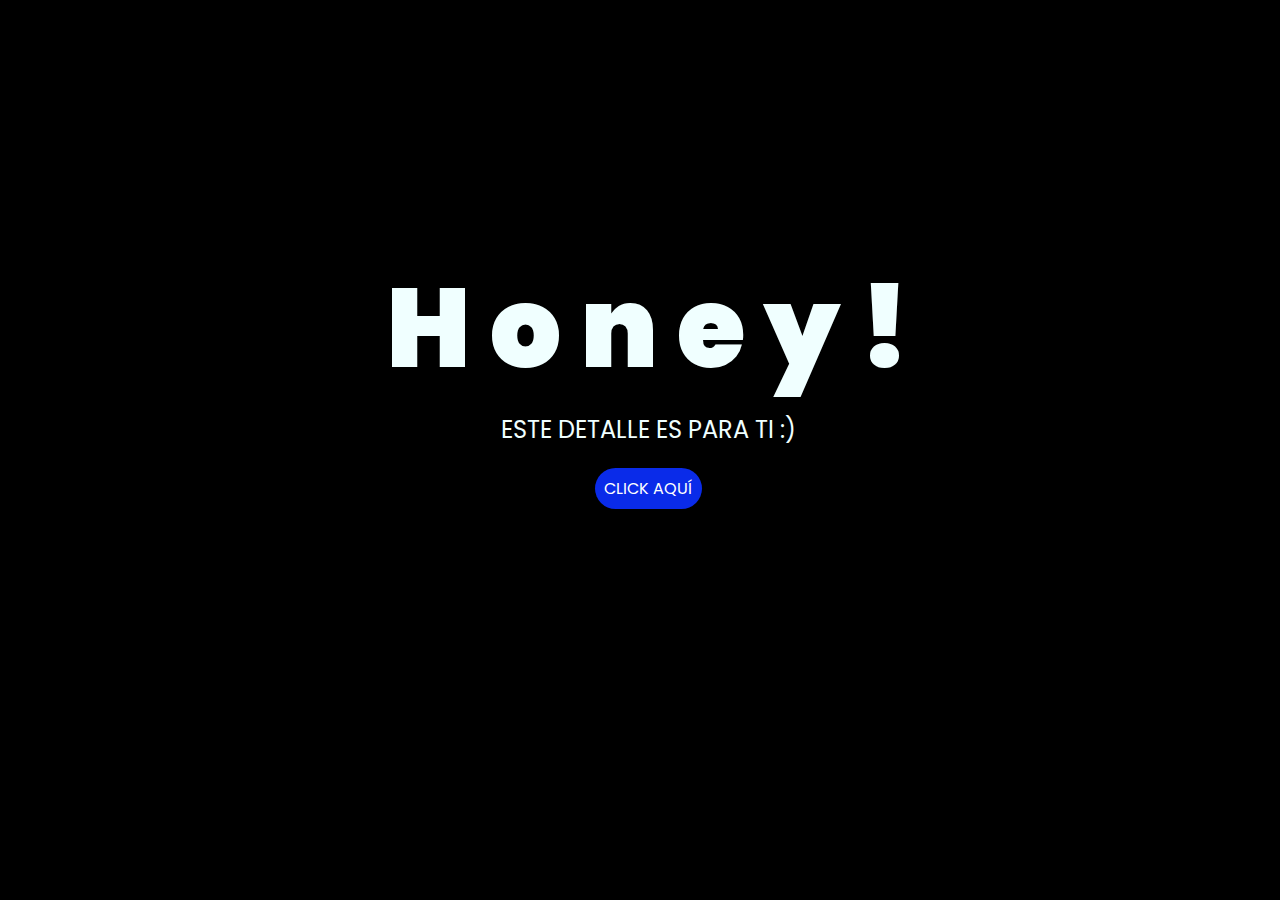
<file: index.html>
<!DOCTYPE html>
<html lang="es">

<head>
    <meta charset="UTF-8">
    <meta http-equiv="X-UA-Compatible" content="IE=edge">
    <meta name="viewport" content="width=device-width, initial-scale=1.0">
    <link rel="stylesheet" href="css/style.css">
    <link rel="icon" href="img/flowers.png" type="image/x-icon">
    <title> HONEY</title>
</head>

<body>
    <div class="greetings">
 	<span>H</span>
        <span>o</span>
        <span>n</span>
        <span>e</span>
 	<span>y</span>	
        <span>!</span>
    </div>
    <div class="description">
        <span>ESTE DETALLE ES PARA TI :)</span>
    </div>
    <div class="button">
        <button class="botones">
            <a href="flower.html" style="color: #fff;">CLICK AQUÍ</a>
        </button>
    </div>

</body>

</html>
</file>
<file: css/style.css>
@import url('https://fonts.googleapis.com/css2?family=Poppins:ital,wght@0,500;1,900&display=swap');
*{
    font-family: 'Poppins',cursive;
}
body{
    color: azure;
    width: 100%;
    height: 82vh;
    display: flex;
    flex-direction: column;
    align-items: center;
    justify-content: center;
    background-color: black;
    /* padding-top: -30; */
}

.botones{
    padding: 9px;
    border-radius: 80px;
    background-color: transparent;
    border: none;
}

.botones a{
    background-color: #0a2be9;
    padding: 9px;
    border-radius: 80px;
    -webkit-border-radius: 80px;
    -moz-border-radius: 80px;
    -ms-border-radius: 80px;
    -o-border-radius: 80px;

}

.botones a:focus{
    background-color: rgb(50, 194, 194);
}

.greetings{
    font-size: 7rem;
    font-weight: 900;
}
.greetings > span{
    animation: glow 2.5s ease-in-out infinite;
}
@keyframes glow{
    0%, 100%{
        color: #fff;
        text-shadow: 0 0 12px #39c6d6, 0 0 50px #39c6d6, 0 0 100px #39c6d6;
    }
    10%, 90%{
        color: #111;
        text-shadow: none;
    }
}
.greetings > span:nth-child(2){
    animation-delay: .2s ;
}
.greetings > span:nth-child(3){
    animation-delay: .4s ;
}
.greetings > span:nth-child(4){
    animation-delay: .6s;
}
.greetings > span:nth-child(5){
    animation-delay: .8s;
}
.greetings > span:nth-child(6){
    animation-delay: 1s;
}

.description{
    font-size: 1.5rem;
    margin-bottom: 20px;
}

.button a{
    text-decoration: none;
    font-size: 1rem;
    color: #111;
}

@media screen and (max-width:574px){
    .greetings{
        display: block;
        font-size: 4rem;
        font-weight: 800;
        text-align: center;
    }
    .description{
        font-size: 2rem;
    }
    
    .button a{
        font-size: 1rem;
    }
}
</file>
